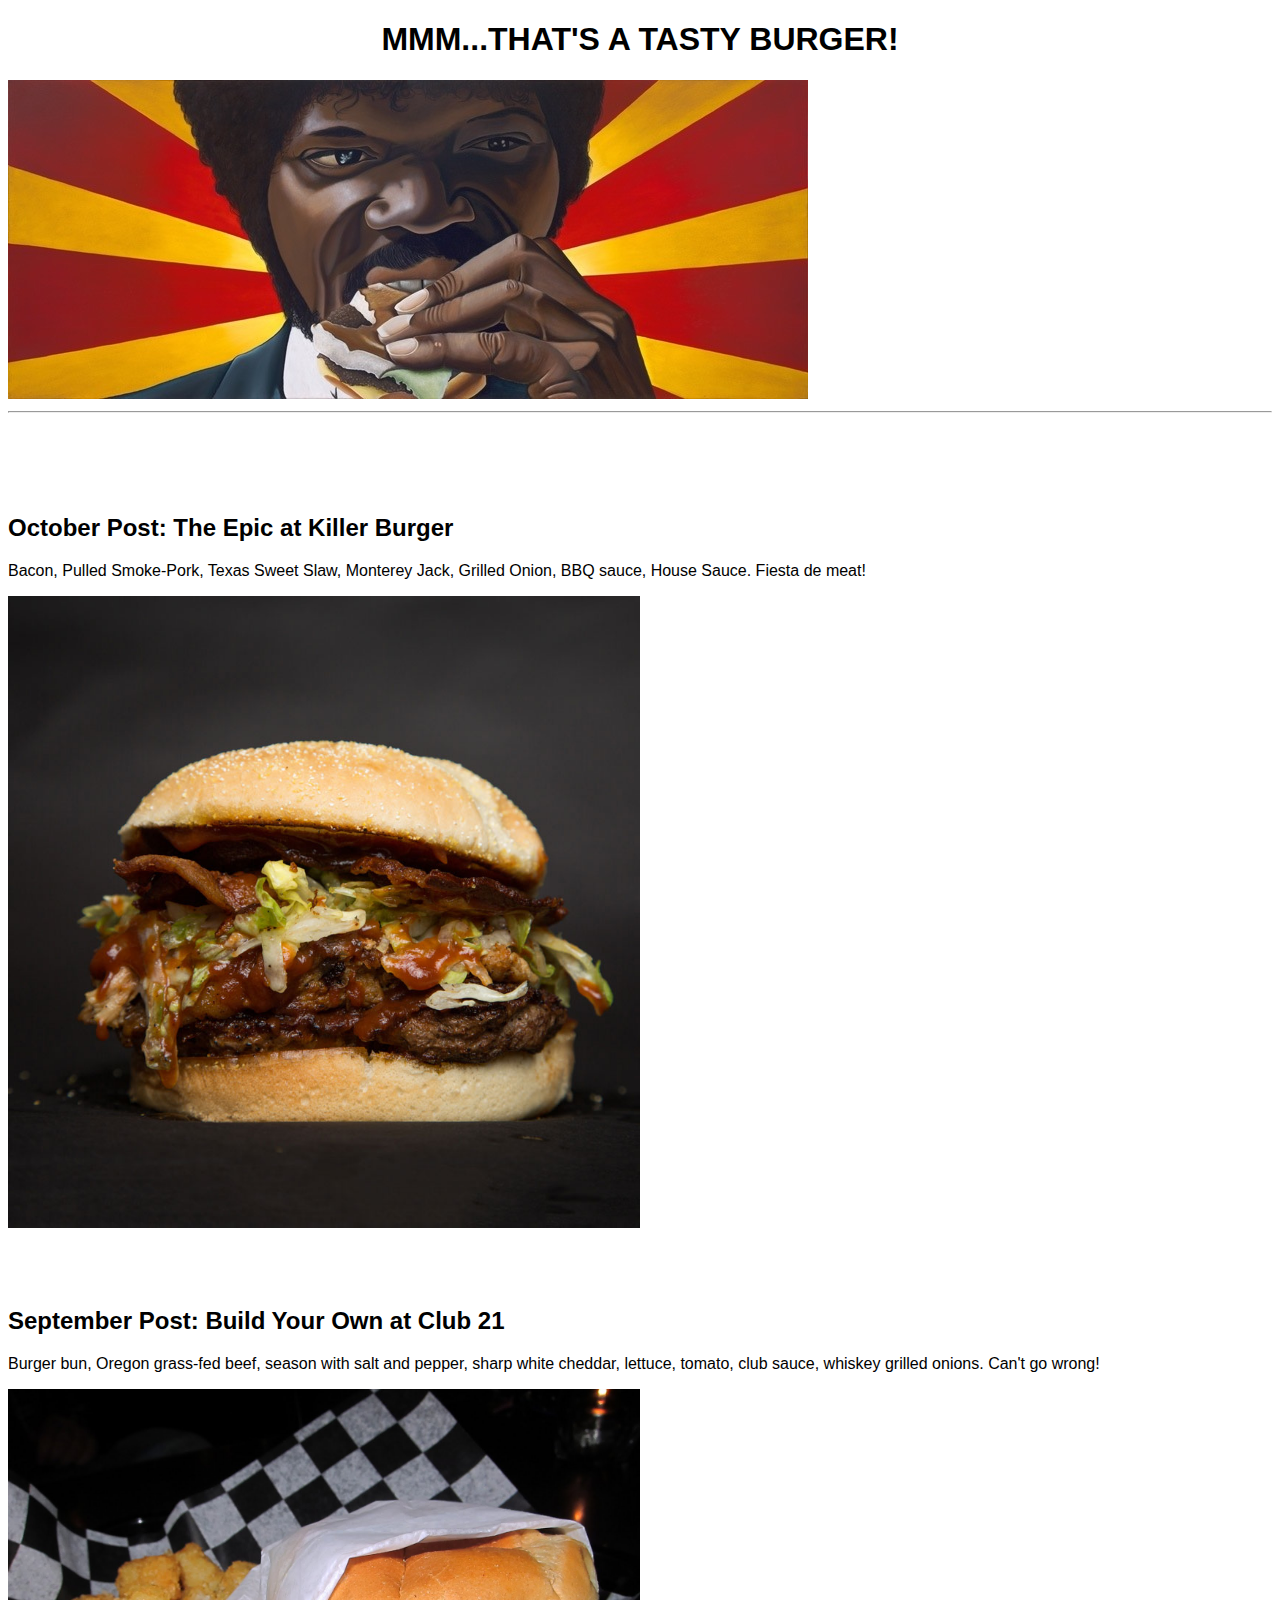
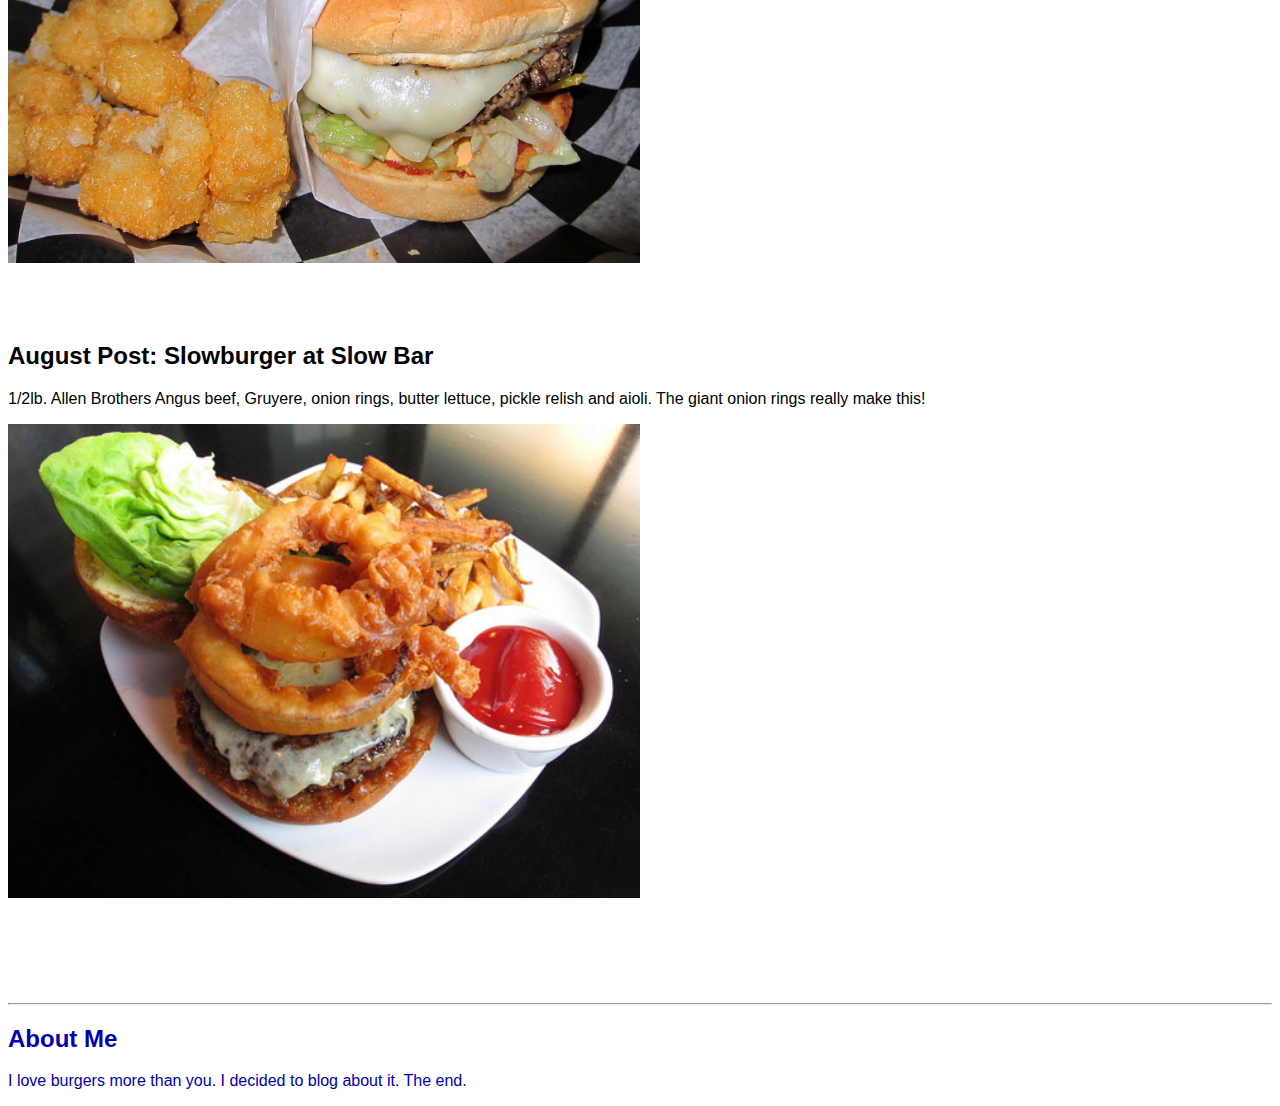
<file: index.html>
<!DOCTYPE html>
<html>
  <head>
    <link href="css/styles.css" rel="stylesheet" type="text/css">
    <title>Best Burgers in Portland</title>
  </head>
  <body>
    <h1>MMM...THAT'S A TASTY BURGER!</h1>
      <img src="img/Sam J.jpg"><alt="Tasty Burger">
    <hr>
    <br>
    <div class="body">
      <div class="margin">
        <h2>October Post: The Epic at Killer Burger</h2>
          <p>Bacon, Pulled Smoke-Pork, Texas Sweet Slaw, Monterey Jack, Grilled Onion, BBQ sauce, House Sauce. Fiesta de meat!</p>
          <img src="img/Epic-1.jpg" class="image"><alt="EPIC">
      </div>
      <div class="margin">
        <h2>September Post: Build Your Own at Club 21</h2>
          <p>Burger bun, Oregon grass-fed beef, season with salt and pepper, sharp white cheddar, lettuce, tomato, club sauce, whiskey grilled onions. Can't go wrong!</p>
          <img src="img/Club 21_02.jpg" class="image"><alt="CLUB 21">
      </div>
      <div class="margin">
        <h2>August Post: Slowburger at Slow Bar</h2>
          <p>1/2lb. Allen Brothers Angus beef, Gruyere, onion rings, butter lettuce, pickle relish and aioli. The giant onion rings really make this!</p>
          <img src="img/Slow Bar.jpg" class="image"><alt="SLOW">
      </div>
    </div>
    <br>
    <hr>
    <div class="about">
     <h2>About Me</h2>
     <p>I love burgers more than you. I decided to blog about it. The end.</p>
    </div>
  </body>
</html>
</file>
<file: css/styles.css>
.body {
  font-family: sans-serif;
}

.image {
  width: 50%;
  height: 50%;
}

.about {
  font-family: sans-serif;
  size: 12px;
  color: #0000b2;
}

.margin {
  margin-top: 75px;
  margin-bottom: 75px;
}

h1 {
  text-align: center;
  font-family: sans-serif;
  size: 35px;
  text-shadow: 2px;
  word-spacing: normal;
}
</file>
